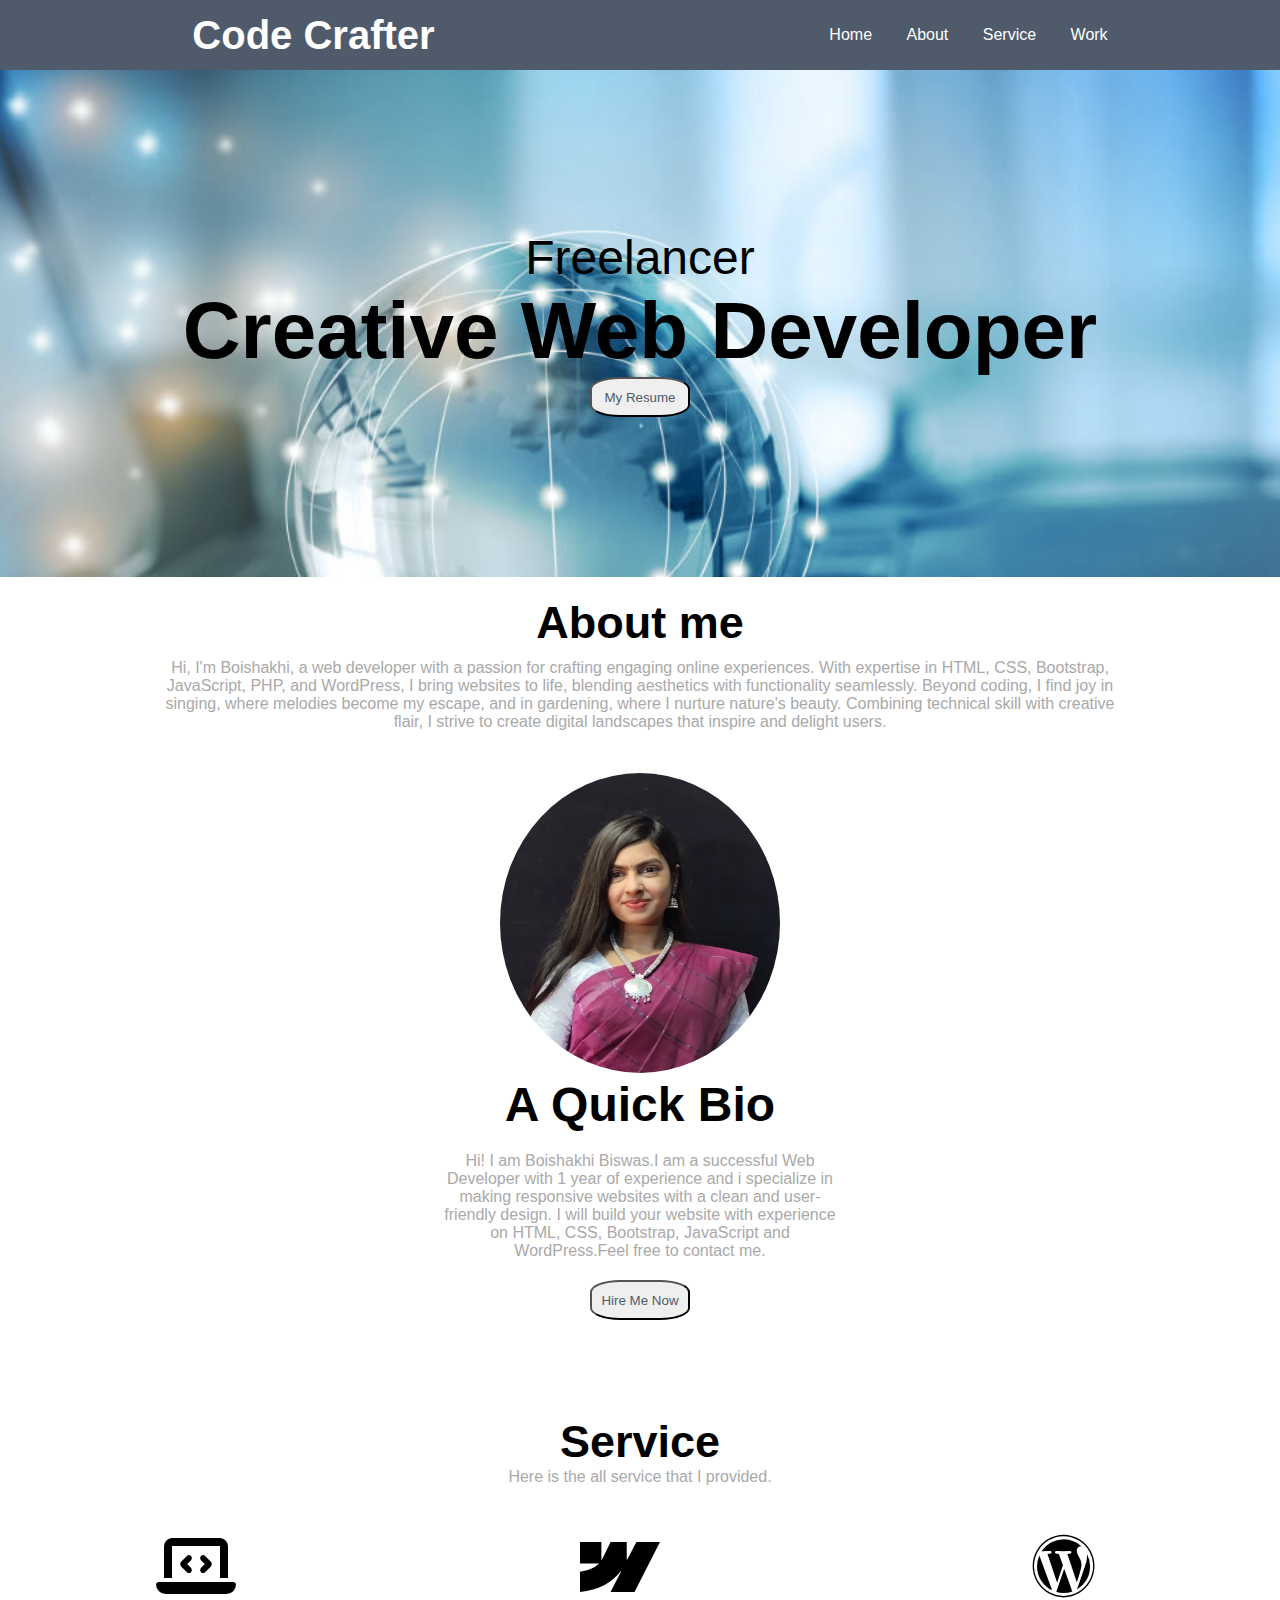
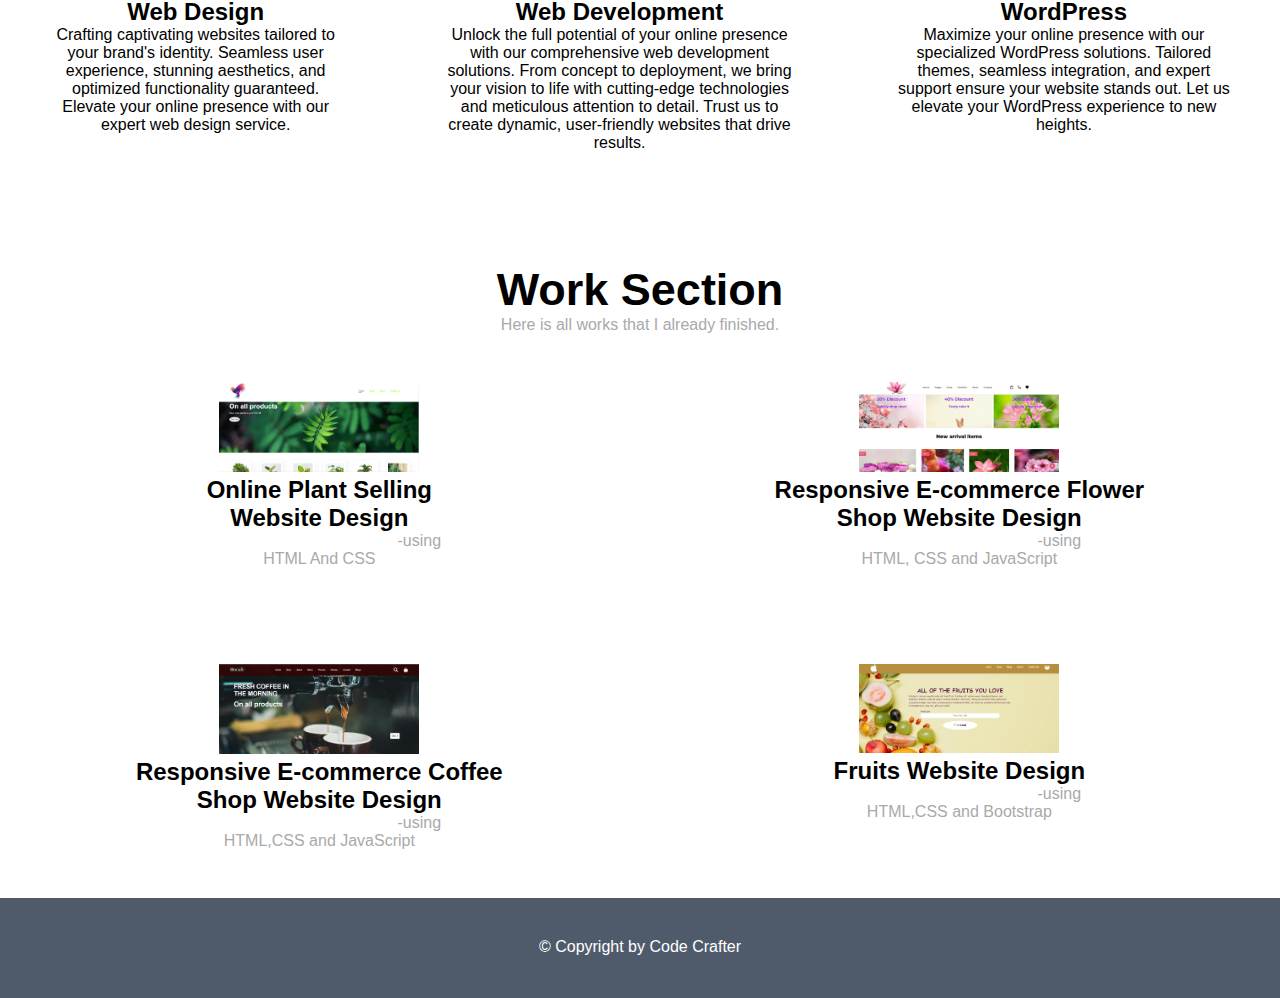
<file: index.html>
<!DOCTYPE html>
<html lang="en">
<head>
    <meta charset="UTF-8">
    <meta name="viewport" content="width=device-width, initial-scale=1.0">
    <title>My Portfolio</title>
    <link rel="stylesheet" href="style.css">
    <link rel="stylesheet" href="https://cdnjs.cloudflare.com/ajax/libs/font-awesome/6.5.1/css/all.min.css">
</head>
<body>
    <!-- Header section -->
    <header class="hidden">
        <div>
            <p class="heading"><a href="index.html" class="class"><b>Code Crafter</b></a></p>
        </div>
        <nav class="main-menu">
            <ul class="flex">
                <li><a href="index.html">Home</a></li>
                <li><a href="about.html">About</a></li>
                <li><a href="service.html">Service</a></li>
                <li><a href="work.html">Work</a></li>
            </ul>
        </nav>
    </header>
    <!-- First section -->
    <section class="first-section">
        <p class="color">Freelancer</p>
        <h2>Creative Web Developer</h2>
        <button class="global-btn"><a href="#">My Resume</a></button>
    </section>
    <!-- About me section -->
    <section class="about-section">
        <h2 class="global-heading"><a href="#" class="class">About me</a></h2>
        <p class="global-head-p">Hi, I'm Boishakhi, a web developer with a passion for crafting engaging online experiences. With expertise in HTML, CSS, Bootstrap, JavaScript, PHP, and WordPress, I bring websites to life, blending aesthetics with functionality seamlessly. Beyond coding, I find joy in singing, where melodies become my escape, and in gardening, where I nurture nature's beauty. Combining technical skill with creative flair, I strive to create digital landscapes that inspire and delight users.
        </p>
        <div class="about-main-div">
            <div>
                <img class="profile-image" src="web-work/IMG_20240217_105136.jpg" alt="web-image1" height="300px" width="280px">
            
        <div class="about-sub-div2">
            <h2>A Quick Bio</h2>
            <p>Hi! I am Boishakhi Biswas.I am a successful Web Developer with 1 year of experience and i specialize in making responsive websites with a clean and user-friendly design.
                I will build your website with experience on HTML, CSS, Bootstrap, JavaScript and WordPress.Feel free to contact me. </p>
       <button class="global-btn"><a href="#">Hire Me Now</a></button>
            </div>
        </div>
    </div>
    </section>
    <!-- Service section -->
    <section class="global-section">
        <h2 class="global-heading"><a href="#" class="class">Service</a></h2>
        <p class="global-head-p">Here is the all service that I provided.</p>

    <div class="grid-container">
        <div class="grid-single-item">
            <i class="fa-solid fa-laptop-code fa-icon-size"></i>
            <h2>Web Design</h2>
            <p>Crafting captivating websites tailored to your brand's identity. Seamless user experience, stunning aesthetics, and optimized functionality guaranteed. Elevate your online presence with our expert web design service.</p>
        </div>
        <div class="grid-single-item">
            <i class="fa-brands fa-webflow fa-icon-size"></i>
            <h2>Web Development</h2>
            <p>Unlock the full potential of your online presence with our comprehensive web development solutions. From concept to deployment, we bring your vision to life with cutting-edge technologies and meticulous attention to detail. Trust us to create dynamic, user-friendly websites that drive results.</p>
        </div>
      <div class="grid-single-item">
        <i class="fa-brands fa-wordpress fa-icon-size"></i>
            <h2>WordPress</h2>
            <p>Maximize your online presence with our specialized WordPress solutions. Tailored themes, seamless integration, and expert support ensure your website stands out. Let us elevate your WordPress experience to new heights.</p>
        </div>  
    </div>
    </section>
    <!-- My work section -->
    
    <section class="work-section">
        <h2 class="global-heading">Work Section</h2>
        <p class="global-head-p">Here is all works that I already finished.</p>

    <div class="container">
            
        <div class="single-item">
            <img class="grid-single-image" src="web-work/plant-ss.png" alt="">
            <h2>Online Plant Selling <br> Website Design</h2>
            <p class="r">-using </p><p class="m">HTML And CSS</p>
        </div>
        <div class="single-item">
            <img class="grid-single-image" src="web-work/flower-ss.png" alt="">
            <h2>Responsive E-commerce Flower <br> Shop Website Design</h2>
            <p class="r">-using </p><p class="m">HTML, CSS and JavaScript</p>
        </div>
      <div class="single-item">
        <img class="grid-single-image" src="web-work/coffee.png" alt="">
            <h2>Responsive E-commerce Coffee <br> Shop Website Design</h2>
            <p class="r">-using </p><p class="m">HTML,CSS and JavaScript</p>
        </div>
        <div class="single-item">
            <img class="grid-single-image" src="web-work/fruits-project-ss.png" alt="">
                <h2>Fruits Website Design</h2>
                <p class="r">-using </p><p class="m">HTML,CSS and Bootstrap</p>
            </div>
    </div>

</section>
    <!-- Footer Section -->
    <footer>
    <p><a href="#" class="class">&copy; Copyright by Code Crafter</a></p>
</footer>
</body>
</html>
</file>
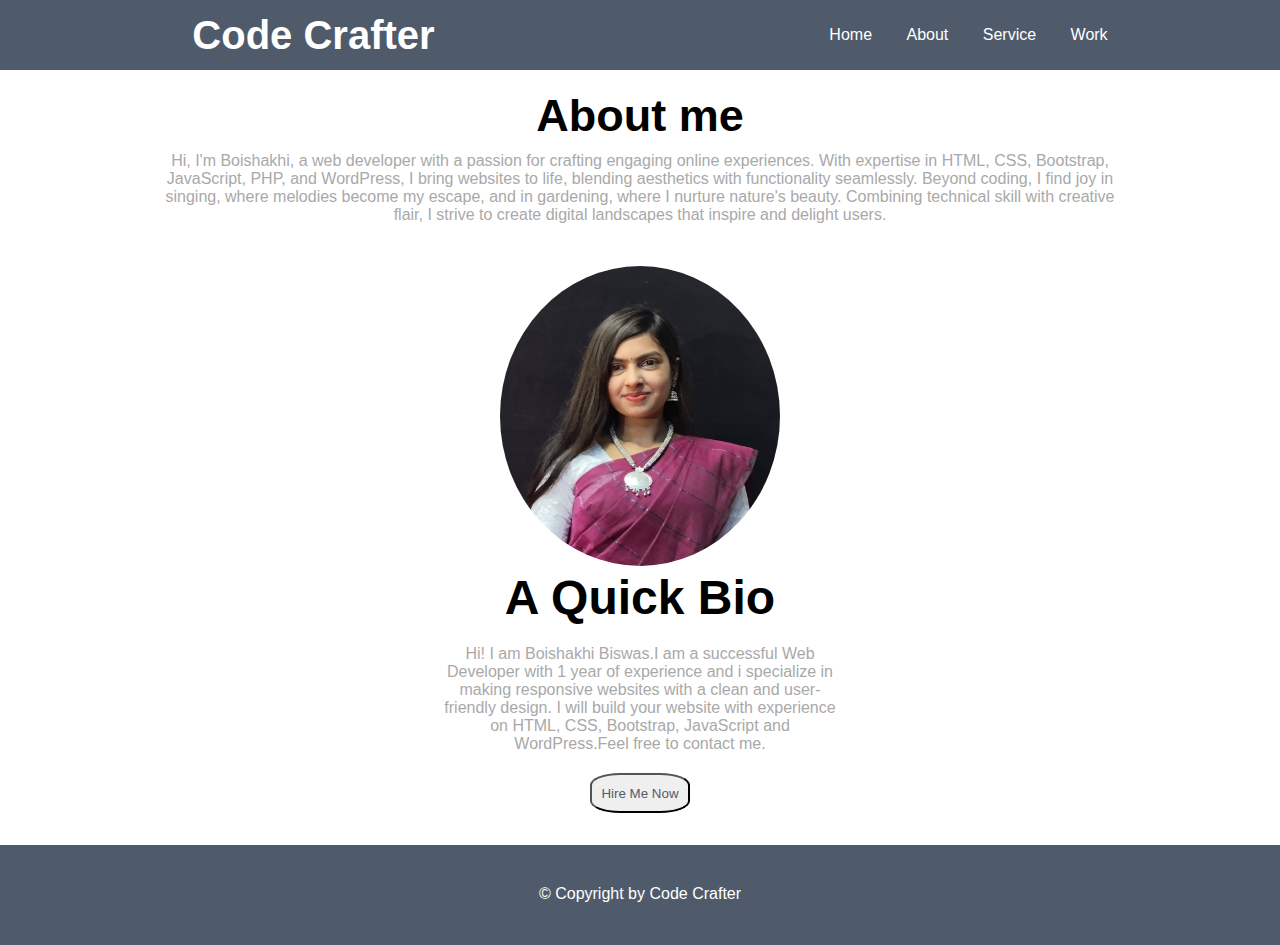
<file: about.html>
<!DOCTYPE html>
<html lang="en">
<head>
    <meta charset="UTF-8">
    <meta name="viewport" content="width=device-width, initial-scale=1.0">
    <title>My Portfolio</title>
    <link rel="stylesheet" href="style.css">
    <link rel="stylesheet" href="https://cdnjs.cloudflare.com/ajax/libs/font-awesome/6.5.1/css/all.min.css">
</head>
<body>
    <!-- Header section starts here-->
        <header class="hidden">
            <div>
                <p class="heading"><a href="index.html" class="class"><b>Code Crafter</b></a></p>
            </div>
            <nav class="main-menu">
                <ul class="flex">
                    <li><a href="index.html">Home</a></li>
                    <li><a href="about.html">About</a></li>
                    <li><a href="service.html">Service</a></li>
                    <li><a href="work.html">Work</a></li>
                </ul>
            </nav>
        </header>
     <!-- Header section ends here-->
     <!-- About section starts here -->
    <section class="about-section">
        <h2 class="global-heading"><a href="#" class="class">About me</a></h2>
        <p class="global-head-p">Hi, I'm Boishakhi, a web developer with a passion for crafting engaging online experiences. With expertise in HTML, CSS, Bootstrap, JavaScript, PHP, and WordPress, I bring websites to life, blending aesthetics with functionality seamlessly. Beyond coding, I find joy in singing, where melodies become my escape, and in gardening, where I nurture nature's beauty. Combining technical skill with creative flair, I strive to create digital landscapes that inspire and delight users.
        </p>
        <div class="about-main-div">
            <div>
                <img class="profile-image" src="web-work/IMG_20240217_105136.jpg" alt="web-image1" height="300px" width="280px">
            
        <div class="about-sub-div2">
            <h2>A Quick Bio</h2>
            <p>Hi! I am Boishakhi Biswas.I am a successful Web Developer with 1 year of experience and i specialize in making responsive websites with a clean and user-friendly design.
                I will build your website with experience on HTML, CSS, Bootstrap, JavaScript and WordPress.Feel free to contact me. </p>
       <button class="global-btn"><a href="#">Hire Me Now</a></button>
            </div>
        </div>
    </div>
    </section>  
     <!-- About section ends here -->
    <!-- Footer section starts here-->
   <footer>
    <p><a href="#" class="class">&copy; Copyright by Code Crafter</a></p>
</footer>
<!-- Footer section ends here-->
</body>
</html>
</file>
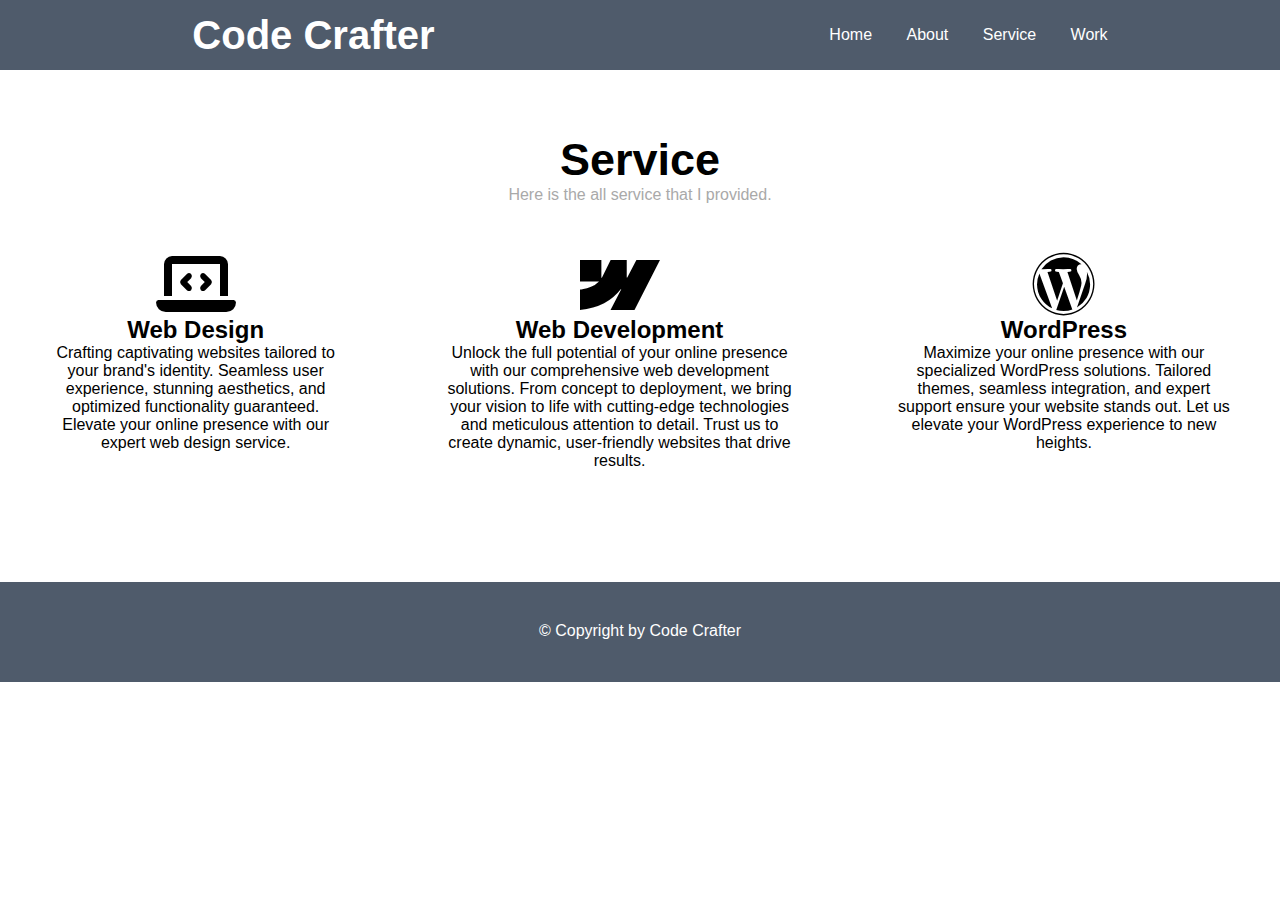
<file: service.html>
<!DOCTYPE html>
<html lang="en">
<head>
    <meta charset="UTF-8">
    <meta name="viewport" content="width=device-width, initial-scale=1.0">
    <title>My Portfolio</title>
    <link rel="stylesheet" href="style.css">
    <link rel="stylesheet" href="https://cdnjs.cloudflare.com/ajax/libs/font-awesome/6.5.1/css/all.min.css">
</head>
<body>
    
        <!-- Header section starts here-->
        <header class="hidden">
            <div>
                <p class="heading"><a href="index.html" class="class"><b>Code Crafter</b></a></p>
            </div>
            <nav class="main-menu">
                <ul class="flex">
                    <li><a href="index.html">Home</a></li>
                    <li><a href="about.html">About</a></li>
                    <li><a href="service.html">Service</a></li>
                    <li><a href="work.html">Work</a></li>
                </ul>
            </nav>
        </header>
     <!-- Header section ends here-->
     <!-- service section starts here -->
    <section class="global-section">
        <h2 class="global-heading"><a href="#" class="class">Service</a></h2>
        <p class="global-head-p">Here is the all service that I provided.</p>

    <div class="grid-container">
        <div class="grid-single-item">
            <i class="fa-solid fa-laptop-code fa-icon-size"></i>
            <h2>Web Design</h2>
            <p>Crafting captivating websites tailored to your brand's identity. Seamless user experience, stunning aesthetics, and optimized functionality guaranteed. Elevate your online presence with our expert web design service.</p>
        </div>
        <div class="grid-single-item">
            <i class="fa-brands fa-webflow fa-icon-size"></i>
            <h2>Web Development</h2>
            <p>Unlock the full potential of your online presence with our comprehensive web development solutions. From concept to deployment, we bring your vision to life with cutting-edge technologies and meticulous attention to detail. Trust us to create dynamic, user-friendly websites that drive results.</p>
        </div>
      <div class="grid-single-item">
        <i class="fa-brands fa-wordpress fa-icon-size"></i>
            <h2>WordPress</h2>
            <p>Maximize your online presence with our specialized WordPress solutions. Tailored themes, seamless integration, and expert support ensure your website stands out. Let us elevate your WordPress experience to new heights.</p>
        </div>  
    </div>
    </section>
    <!-- service section ends here -->
    <!-- Footer section starts here-->
   <footer>
    <p><a href="#" class="class">&copy; Copyright by Code Crafter</a></p>
</footer>
<!-- Footer section ends here-->
</body>
</html>
</file>
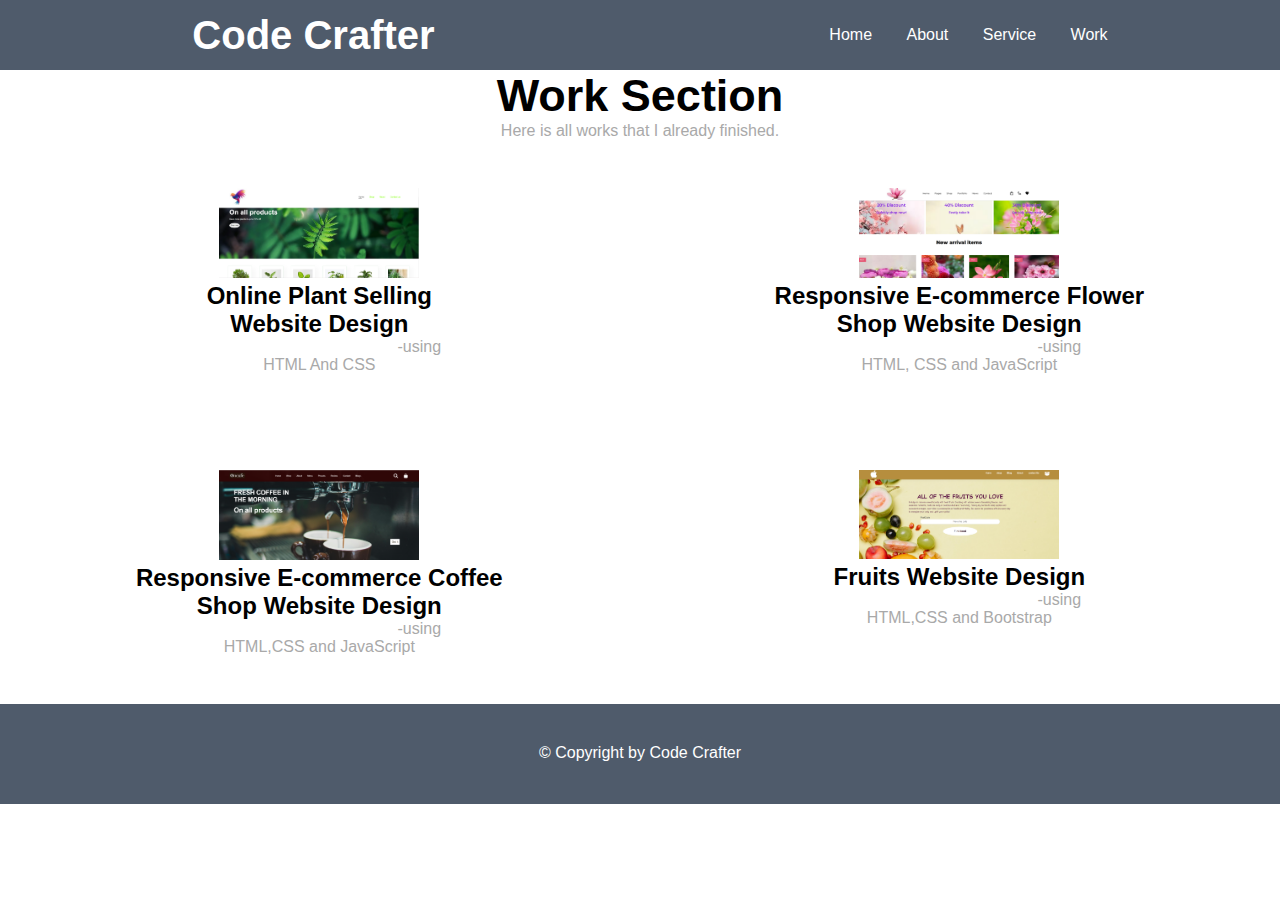
<file: work.html>
<!DOCTYPE html>
<html lang="en">
<head>
    <meta charset="UTF-8">
    <meta name="viewport" content="width=device-width, initial-scale=1.0">
    <title>My Portfolio</title>
    <link rel="stylesheet" href="style.css">
    <link rel="stylesheet" href="https://cdnjs.cloudflare.com/ajax/libs/font-awesome/6.5.1/css/all.min.css">
</head>
<body>
    
        <!-- Header section starts here-->
        <header class="hidden">
            <div>
                <p class="heading"><a href="index.html" class="class"><b>Code Crafter</b></a></p>
            </div>
            <nav class="main-menu">
                <ul class="flex">
                    <li><a href="index.html">Home</a></li>
                    <li><a href="about.html">About</a></li>
                    <li><a href="service.html">Service</a></li>
                    <li><a href="work.html">Work</a></li>
                </ul>
            </nav>
        </header>
     <!-- Header section ends here-->
     <!-- Work section starts here -->
    <section class="work-section">
        <h2 class="global-heading">Work Section</h2>
        <p class="global-head-p">Here is all works that I already finished.</p>

    <div class="container">
            
        <div class="single-item">
            <img class="grid-single-image" src="web-work/plant-ss.png" alt="">
            <h2>Online Plant Selling <br> Website Design</h2>
            <p class="r">-using </p><p class="m">HTML And CSS</p>
        </div>
        <div class="single-item">
            <img class="grid-single-image" src="web-work/flower-ss.png" alt="">
            <h2>Responsive E-commerce Flower <br> Shop Website Design</h2>
            <p class="r">-using </p><p class="m">HTML, CSS and JavaScript</p>
        </div>
      <div class="single-item">
        <img class="grid-single-image" src="web-work/coffee.png" alt="">
            <h2>Responsive E-commerce Coffee <br> Shop Website Design</h2>
            <p class="r">-using </p><p class="m">HTML,CSS and JavaScript</p>
        </div>
        <div class="single-item">
            <img class="grid-single-image" src="web-work/fruits-project-ss.png" alt="">
                <h2>Fruits Website Design</h2>
                <p class="r">-using </p><p class="m">HTML,CSS and Bootstrap</p>
            </div>
    </div>
</section>
<!-- Work section ends here -->
   <!-- Footer section starts here-->
   <footer>
    <p><a href="#" class="class">&copy; Copyright by Code Crafter</a></p>
</footer>
<!-- Footer section ends here-->
</body>
</html>
</file>
<file: style.css>
/* Global css */
:root{
    --primary-color:#4f5b6b;
    --secondary-color:white;
}
*{
    font-family: sans-serif;
    margin: 0;
    padding: 0;
    list-style: none;
    text-decoration: none;

}
.class{
    color: black;
}
/* Header section */

header{
    background-color: var(--primary-color);
    color:var(--secondary-color);
    height: 70px;
    display: flex;
    justify-content: space-around;
    align-items: center;
    z-index: 100;
    top: 0;
    left: 0;
    position: sticky;
}
header .class{
    color: white;
}
 header div .heading{
    padding: 20px;
    font-size: 40px;

}
.main-menu{
    float: right;
     }

.main-menu ul li{
display: inline-block;
margin-left: 30px;

}
.main-menu ul li a{
    color:var(--secondary-color);
}

.main-menu ul li a:hover{
    color:gray;
    text-decoration: underline;
}

/* first section */
.first-section{
    text-align: center;
}
.global-btn{
    height: 40px;
    width: 100px;
    text-align: center;
    border-radius: 30%;
}

.global-btn a{
    color: var(--primary-color);
}

.global-btn a:hover{
    height: 40px;
    background-color: black;
    color:var(--secondary-color);
    padding: 8px;
    border-radius: 30%;
}
.first-section{
    background-image: url(web-work/web-image3.jpg);
    background-repeat: no-repeat;
    background-attachment: fixed;
   background-position: center;
    background-size:cover ;
    padding: 10rem 0;
    text-align: center;
    justify-content: center;

}
.first-section h2{
    font-size:5rem;
    text-align: center;


}
.first-section p{
    font-size: 3rem;
    text-align: center;

}
.global-section{
    padding: 4rem 0;

    }
    .global-heading{
    font-size: 45px;
    text-align: center;
    }
    .global-head-p{
    text-align: center;
    color: darkgrey;
    }
    .global-section .about-main-div .about-sub-div2 .global-btn{
        text-align: center;
        justify-content: center;
        text-align: center;
    }
    /* About us section */
    .about-section{
        text-align: center;
        margin-top: 20px;
    }
    .about-section .about-main-div{
        display: flex;
        align-items: center;
        justify-content: center;
        padding: 2rem;

    }
    .about-section p{
        text-align: center;
        margin: 10px 150px;
    }
    .about-section .profile-image{
        border-radius: 50%;
        filter: saturate(1);
    }
    
    .about-section .profile-image:hover{
        filter: saturate(0);
    }
    .about-sub-div2{
        width: 400px;
    }
    .about-sub-div2 h2{
        font-size: 3rem;
    }
    .about-sub-div2 p{
        color: darkgrey;
        margin: 20px 0;
    }
 
    /* service section */
    .grid-container{
        display: grid;
        grid-template-columns: auto auto auto;


    }
    .container{
        
        display: grid;
        grid-template-columns: auto auto;
    }
.grid-single-item{
    padding: 3rem;
    text-align: center;

}
.single-item{
     padding: 3rem;
    text-align: center;
}
.grid-single-item .fa-icon-size, .single-item .fa-icon-size{
    font-size: 4rem;
}
 .single-item .r{
    color:darkgray ;
    margin-left: 200px;
}
 .single-item .m{
    color: darkgray;
}
/* Work section */
.grid-single-item .grid-single-image, .single-item .grid-single-image{
    width: 200px;
}
/* Testimonial section */
.work{
    display: flex;
    flex-direction: column;
    flex: 1;
}
/* Footer Section */
footer{
    background-color: var(--primary-color);
    color: var(--secondary-color);
    text-align: center;
    height: 100px;
}
footer p{
    padding-top: 40px;
}
footer .class{
    color: white;
}
</file>
